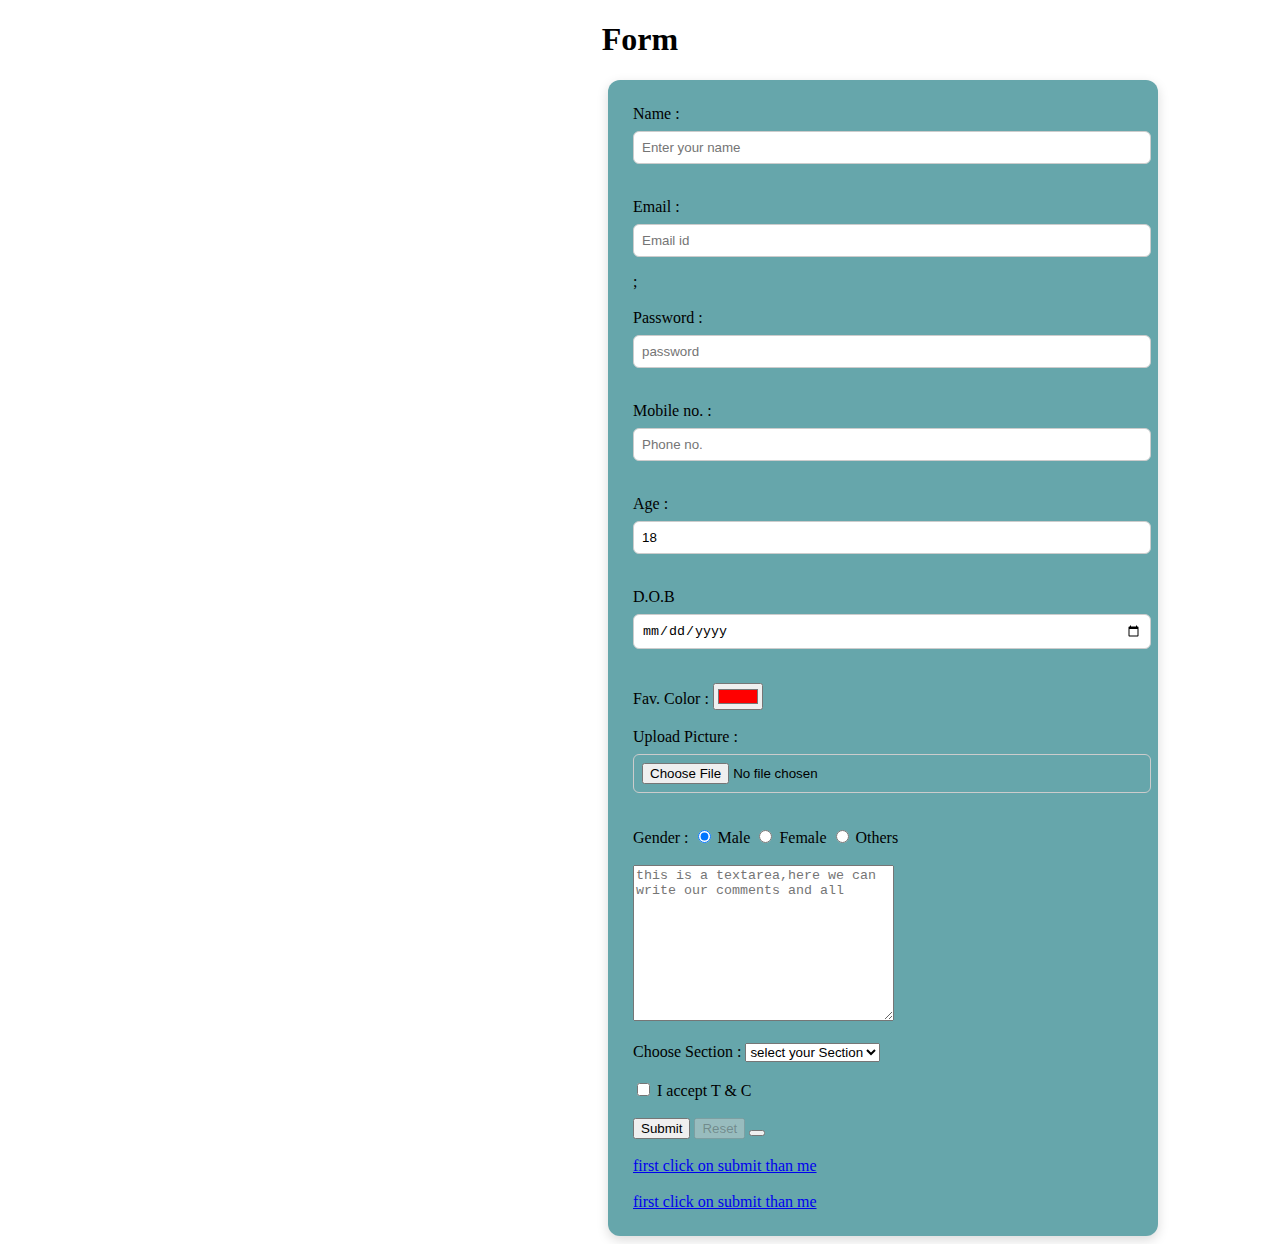
<file: 3Assignment.HTML>
<!DOCTYPE html>
<html lang="en">
<head>
    <meta charset="UTF-8">
    <meta name="viewport" content="width=device-width, initial-scale=1.0">
    <title>Forms</title>
</head>
<body>

    <h1 style="width: auto; border: #498263; text-align: center;">Form</h1>

   <form style="background: #66a6ab; padding: 25px; border-radius: 12px; box-shadow: 0px 4px 12px rgba(0,0,0,0.15); width: 500px; align-items: center; margin-left:600px;">

       
        <label for="username">Name :</label>
      <input type="text" placeholder="Enter your name " value="" required   style="width: 100%; padding: 8px; margin: 8px 0 16px 0; border: 1px solid #ccc; border-radius: 6px;">

      <br>
      <br>

      <label for="email">Email :</label>
      <input type="email" placeholder="Email id" name="" id="email" required style="width: 100%; padding: 8px; margin: 8px 0 16px 0; border: 1px solid #ccc; border-radius: 6px;">
;
      <br>
      <br>

      <label for="password">Password :</label>
      <input type="password" placeholder="password" name="" id="password" required style="width: 100%; padding: 8px; margin: 8px 0 16px 0; border: 1px solid #ccc; border-radius: 6px;">

      <br>
      <br>

            <label for="mobile no.">Mobile no. :</label>
      <input type="tel" placeholder="Phone no." name="" id="mobile no." pattern="[6-9][0-9]{9}" required style="width: 100%; padding: 8px; margin: 8px 0 16px 0; border: 1px solid #ccc; border-radius: 6px;">

        <br>
        <br>
        <label for="age">Age :</label>
        <input type="number" id="age" min="18" max="60" step="1" value="18"required style="width: 100%; padding: 8px; margin: 8px 0 16px 0; border: 1px solid #ccc; border-radius: 6px;">

        <br>
        <br>
        <label for="dob">D.O.B</label>
        <input type="date" id="dob" required style="width: 100%; padding: 8px; margin: 8px 0 16px 0; border: 1px solid #ccc; border-radius: 6px;">
        <br><br>
        <label for="color">Fav. Color :</label>
        <input type="color" id="color" value="#ff0000">

        <br>
        <br>

        <label for="picture">Upload Picture :</label>
        <input type="file" id="picture" accept="application/pdf" required style="width: 100%; padding: 8px; margin: 8px 0 16px 0; border: 1px solid #ccc; border-radius: 6px;">
        <br>
        <br>
        <label>Gender :</label>

        <label>
            <input type="radio" name="gender" checked> Male
        </label>
          <label>
            <input type="radio" name="gender"> Female
        </label>
          <label>
            <input type="radio" name="gender"> Others
        </label>

        <br>
        <br>
        <textarea name="" id="" rows="10" cols="30"  placeholder = "this is a textarea,here we can write our comments and all"></textarea> </textarea>

        <br>
        <br>
        <label for="section">Choose Section :</label>

        <select name="" id="section">

             <option value="none" selected disabled>select your Section </option>
            <option value="sectionA" >Section A</option>
            <option value="sectionB">Section B</option>
            <option value="sectionC">Section C</option>
            <option value="sectionD">Section D</option>

        </select>



        <br>
        <br>

        <label>
            <input type="checkbox" name="check"> I accept T & C

        </label>






        <br>
        <br>

        <input type="submit">
        <input type="reset" disabled>

        <button type="submit">
            
        </button>
        <br>
        <br>
 <a href="AS.html" target="_blank">first click on submit than me</a>
 <br>
 <br>
<a href="Blog.HTML" target="_blank">first click on submit than me</a>

     </form>


    
</body>
</html>
</file>
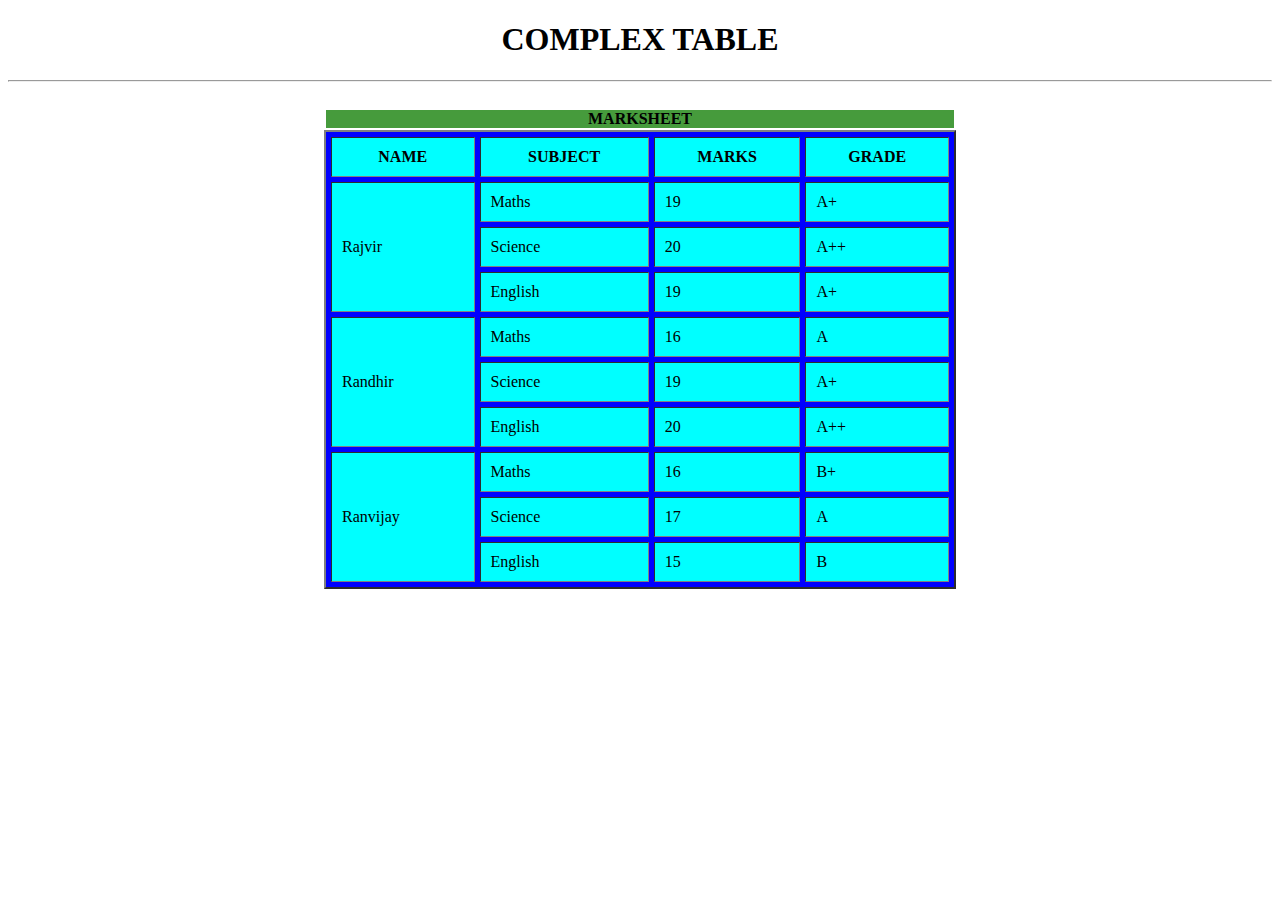
<file: AS.html>
<!DOCTYPE html>
<html lang="en">
<head>
    <meta charset="UTF-8">
    <meta name="viewport" content="width=device-width, initial-scale=1.0">
    <title>BLOODSHOT</title>
</head>
<div align="center">
<h1>COMPLEX TABLE</h1>
<hr>
<body>
    <table border="2" cellpadding="10" cellspacing="5" width="50%" align="center" style=background-color:blue; color:white;>
        <br>
        <caption style="background-color: rgb(70, 155, 60); color: black; margin: 2px;"><b>MARKSHEET</b></caption>
        <tr style="background-color: aqua; color: black;">
            <th>NAME</th>
            <th>SUBJECT</th>
            <th>MARKS</th>
            <th>GRADE</th>
        </tr>
        <tr  style="background-color: aqua; color: black;">
            <td rowspan="3">Rajvir</td>
            <td>Maths</td>
            <td>19</td>
            <td>A+</td> 
        </tr>
        <tr  style="background-color: aqua; color: black;">
            <td>Science</td>
            <td>20</td>
            <td>A++</td>
        </tr>
        <tr  style="background-color: aqua; color: black;">
            <td>English</td>
            <td>19</td>
            <td>A+</td>
        </tr>
         <tr  style="background-color: aqua; color: black;">
            <td rowspan="3">Randhir</td>
            <td>Maths</td>
            <td>16</td>
            <td>A</td> 
        </tr>
        <tr  style="background-color: aqua; color: black;">
            <td>Science</td>
            <td>19</td>
            <td>A+</td>
        </tr>
        <tr  style="background-color: aqua; color: black;">
            <td>English</td>
            <td>20</td>
            <td>A++</td>
        </tr>
         <tr  style="background-color: aqua; color: black;">
            <td rowspan="3">Ranvijay</td>
            <td>Maths</td>
            <td>16</td>
            <td>B+</td> 
        </tr>
        <tr style="background-color: aqua; color: black;">
            <td>Science</td>
            <td>17</td>
            <td>A</td>
        </tr>
        <tr  style="background-color: aqua; color: black;">
            <td>English</td>
            <td>15</td>
            <td>B</td>
        </tr>
    </table>
    
</body>
</html>
</file>
